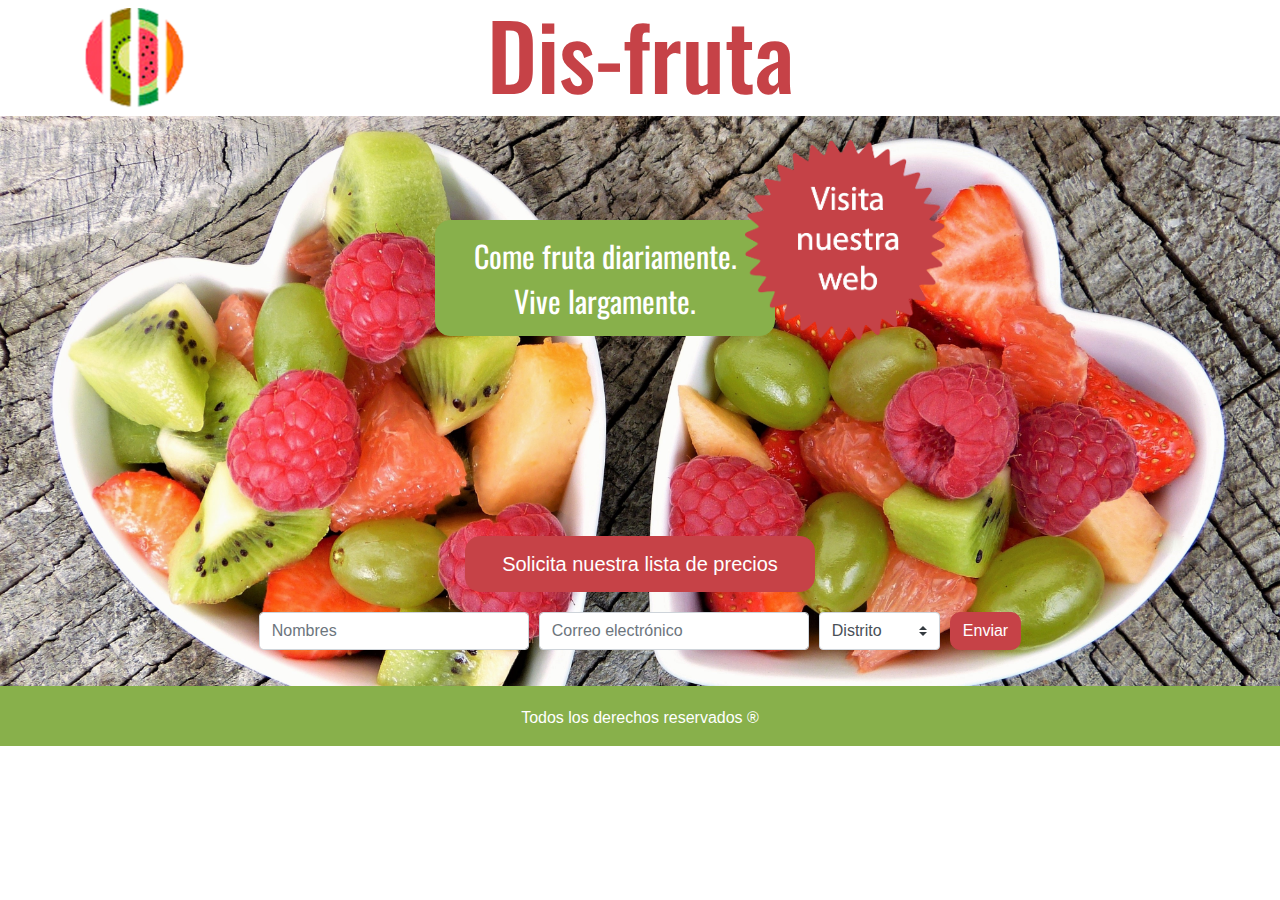
<file: Index.html>
<!DOCTYPE html>
<html lang="es">

<head>
  <meta charset="UTF-8">
  <meta name="viewport" content="width=device-width, initial-scale=1.0">
  <meta http-equiv="X-UA-Compatible" content="ie=edge">
  <title>Dis-fruta</title>
  <link rel="stylesheet" href="https://stackpath.bootstrapcdn.com/bootstrap/4.3.1/css/bootstrap.min.css"
    integrity="sha384-ggOyR0iXCbMQv3Xipma34MD+dH/1fQ784/j6cY/iJTQUOhcWr7x9JvoRxT2MZw1T" crossorigin="anonymous">
  <link rel="stylesheet" href="estilos.css">
  <link rel="stylesheet" href="animate/animate.css">
  <link rel="stylesheet" href="https://use.fontawesome.com/releases/v5.8.1/css/all.css"
    integrity="sha384-50oBUHEmvpQ+1lW4y57PTFmhCaXp0ML5d60M1M7uH2+nqUivzIebhndOJK28anvf" crossorigin="anonymous">
  <link href="https://fonts.googleapis.com/css?family=Oswald" rel="stylesheet">


</head>

<body>

  <header>
    <div class="container">
      <div class="row align-items-center">
        <div class="col-sm-12 col-md-3">

          <div class="logo animated jackInTheBox">

            <img src="img/logo.png" alt="logo">

          </div>

        </div>



        <div class="col-sm-12 col-md-6">

          <div class="row justify-content-center">

            <h1 class="titulo">Dis-fruta</h1>

          </div>

        </div>

        <div class="col-sm-12 col-md-3">

          <div class="row justify-content-center">
            <div class="redes-sociales">

              <i class="fab fa-facebook-square"></i>
              <i class="fab fa-instagram"></i>
              <i class="fab fa-whatsapp"></i>

            </div>
          </div>

        </div>

      </div>
    </div>
  </header>

  <section id="formulario">
    <div class="container">
      <div class="row justify-content-md-center">
        <div class="col-sm-6 col-md-6 col-lg-6">
          <div class="alert alert-secondary frase" role="alert">
            Come fruta diariamente. <br> Vive largamente.
          </div>
        </div>
        <div class="col-sm-6 col-md-6 col-lg-6">
          <a href="disfruta/onepage.html"><img src="img/cta.png" alt="oferta" class="cta animated infinite pulse"></a>
        </div>
      </div>

      <div class="row justify-content-md-center">
        <div class="col-sm-12 col-md-4">
          <div class="animated infinite bounce alert alert-success titulo-formulario" role="alert">
            Solicita nuestra lista de precios
          </div>
        </div>
      </div>

      <div class="row justify-content-md-center">
        <div class="col">

          <div class="form">

            <form>
              <div class="form-row justify-content-md-center">
                <div class="col-sm-3 my-1">
                  <label class="sr-only" for="inlineFormInputName">Nombres</label>
                  <input type="text" class="form-control" id="inlineFormInputName" placeholder="Nombres">
                </div>
                <div class="col-sm-3 my-1">
                  <input type="text" class="form-control" placeholder="Correo electrónico">
                </div>
                <div class="col-auto my-1">
                  <label class="mr-sm-2 sr-only" for="inlineFormCustomSelect">Preference</label>
                  <select class="custom-select mr-sm-2" id="inlineFormCustomSelect">
                    <option selected>Distrito</option>
                    <option value="1">La Molina</option>
                    <option value="2">San Borja</option>
                    <option value="3">Miraflores</option>
                  </select>
                </div>

                <div class="col-auto my-1">
                  <button type="submit" class="btn btn-primary">Enviar</button>
                </div>
              </div>
            </form>

          </div>


        </div>

      </div>
    </div>



  </section>

  <footer>


    <div class="container">
      <div class="row align-items-center">
        <div class=col-sm-12 col-md-12">
          <div class="derechos-de-autor">
            <p> Todos los derechos reservados ® </p>
          </div>

        </div>
      </div>
    </div>


  </footer>





</body>

</html>
</file>
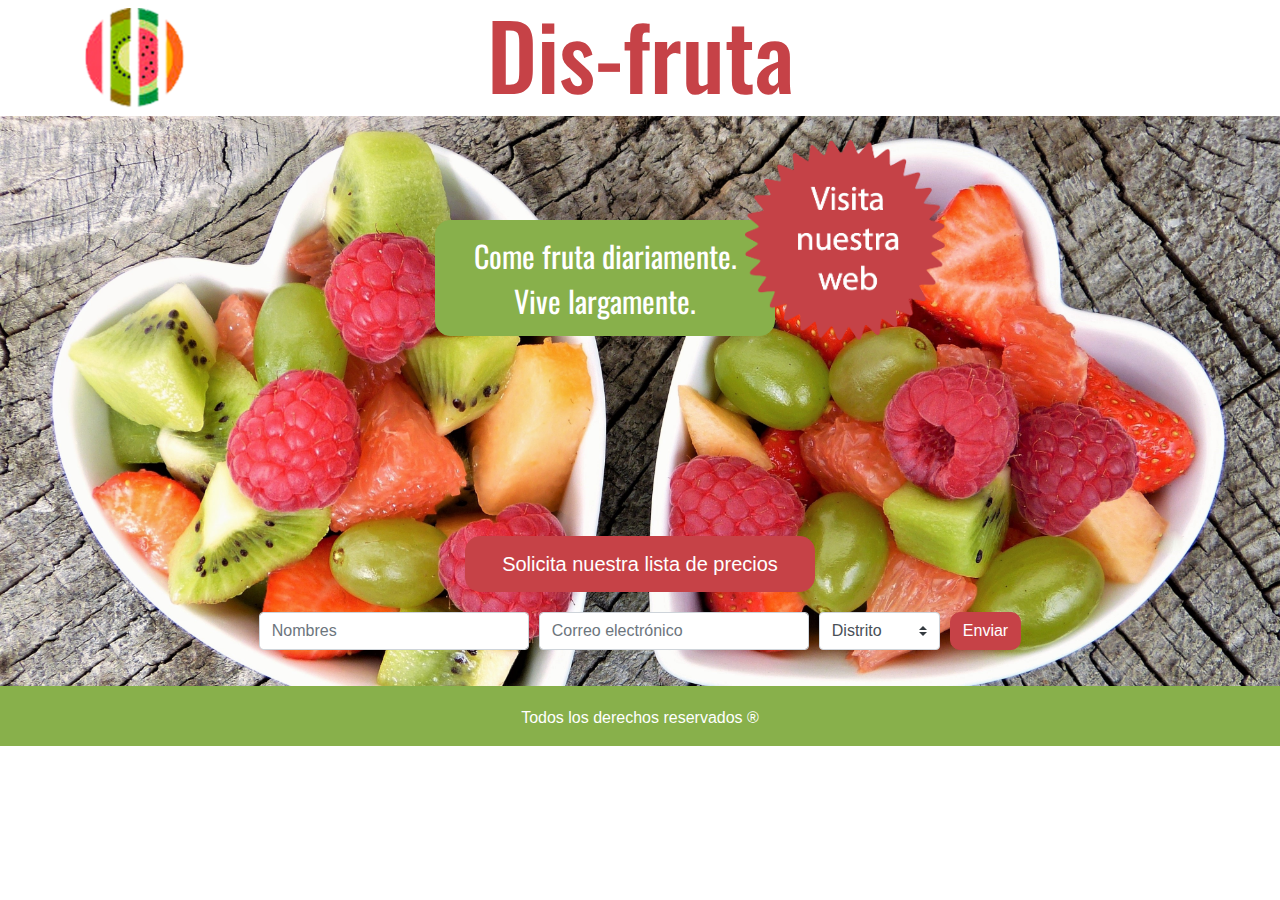
<file: Index-2.html>
<!DOCTYPE html>
<html lang="es">

<head>
  <meta charset="UTF-8">
  <meta name="viewport" content="width=device-width, initial-scale=1.0">
  <meta http-equiv="X-UA-Compatible" content="ie=edge">
  <title>Dis-fruta</title>
  <link rel="stylesheet" href="https://stackpath.bootstrapcdn.com/bootstrap/4.3.1/css/bootstrap.min.css"
    integrity="sha384-ggOyR0iXCbMQv3Xipma34MD+dH/1fQ784/j6cY/iJTQUOhcWr7x9JvoRxT2MZw1T" crossorigin="anonymous">
  <link rel="stylesheet" href="estilos.css">
  <link rel="stylesheet" href="animate/animate.css">
  <link rel="stylesheet" href="https://use.fontawesome.com/releases/v5.8.1/css/all.css"
    integrity="sha384-50oBUHEmvpQ+1lW4y57PTFmhCaXp0ML5d60M1M7uH2+nqUivzIebhndOJK28anvf" crossorigin="anonymous">
  <link href="https://fonts.googleapis.com/css?family=Oswald" rel="stylesheet">


</head>

<body>

  <header>
    <div class="container">
      <div class="row align-items-center">
        <div class="col-sm-12 col-md-3">

          <div class="logo animated jackInTheBox">

            <img src="img/logo.png" alt="logo">

          </div>

        </div>



        <div class="col-sm-12 col-md-6">

          <div class="row justify-content-center">

            <h1 class="titulo">Dis-fruta</h1>

          </div>

        </div>

        <div class="col-sm-12 col-md-3">

          <div class="row justify-content-center">
            <div class="redes-sociales">

              <i class="fab fa-facebook-square"></i>
              <i class="fab fa-instagram"></i>
              <i class="fab fa-whatsapp"></i>

            </div>
          </div>

        </div>

      </div>
    </div>
  </header>

  <section id="formulario">
    <div class="container">
      <div class="row justify-content-md-center">
        <div class="col-sm-6 col-md-6 col-lg-6">
          <div class="alert alert-secondary frase" role="alert">
            Come fruta diariamente. <br> Vive largamente.
          </div>
        </div>
        <div class="col-sm-6 col-md-6 col-lg-6">
          <a href="disfruta/onepage.html"><img src="img/cta.png" alt="oferta" class="cta animated infinite pulse"></a>
        </div>
      </div>

      <div class="row justify-content-md-center">
        <div class="col-sm-12 col-md-4">
          <div class="animated infinite bounce alert alert-success titulo-formulario" role="alert">
            Solicita nuestra lista de precios
          </div>
        </div>
      </div>

      <div class="row justify-content-md-center">
        <div class="col">

          <div class="form">

            <form>
              <div class="form-row justify-content-md-center">
                <div class="col-sm-3 my-1">
                  <label class="sr-only" for="inlineFormInputName">Nombres</label>
                  <input type="text" class="form-control" id="inlineFormInputName" placeholder="Nombres">
                </div>
                <div class="col-sm-3 my-1">
                  <input type="text" class="form-control" placeholder="Correo electrónico">
                </div>
                <div class="col-auto my-1">
                  <label class="mr-sm-2 sr-only" for="inlineFormCustomSelect">Preference</label>
                  <select class="custom-select mr-sm-2" id="inlineFormCustomSelect">
                    <option selected>Distrito</option>
                    <option value="1">La Molina</option>
                    <option value="2">San Borja</option>
                    <option value="3">Miraflores</option>
                  </select>
                </div>

                <div class="col-auto my-1">
                  <button type="submit" class="btn btn-primary">Enviar</button>
                </div>
              </div>
            </form>

          </div>


        </div>

      </div>
    </div>



  </section>

  <footer>


    <div class="container">
      <div class="row align-items-center">
        <div class=col-sm-12 col-md-12">
          <div class="derechos-de-autor">
            <p> Todos los derechos reservados ® </p>
          </div>

        </div>
      </div>
    </div>


  </footer>





</body>

</html>
</file>
<file: estilos.css>
.redes-sociales {
    text-align: end;
    font-size: 40px;

}

.fab {
    color: #88b04b;
}

#formulario {

    background: url(img/fondo.jpg) no-repeat;
    background-size: cover;
    height: 570px;
    display: flex;
    align-items: end;
    padding-bottom: 2em;
}

.titulo {

    margin-bottom: .5rem;
    font-weight: 500px;
    line-height: 1.2;   
    text-align: center;
    font-family: 'Oswald', sans-serif;
    font-size: 90px;
    color: #c64247;
    
   
}

.frase {
 
    color: white;
    text-align: center;
    font-size: 30px;
    font-family: 'Pacifico', cursive;
    margin-left: 350px;
    margin-right: -150px;
    
}

.titulo-formulario {

    color: white;
    text-align: center;
    font-size: 20px;
}

.alert-secondary {
background-color: #88b04b;
border-color: #88b04b;
border-radius: 15px;
margin-bottom: 200px;
font-family: 'Oswald', sans-serif;
}

.alert-success {
background-color: #c64247;
border-color: #c64247;
border-radius: 15px;

}

.btn-primary {
    background-color: #c64247;
    border-color: #c64247;
    border-radius: 10px;
}

.btn-primary:hover {
  background-color: #88b04b;
  border-color: #88b04b;
}

.form{

    animation-duration: 3s;
  animation-name: slidein;

   
  
}

@keyframes slidein {
    from {
      margin-left: 100%;
      width: 300%; 
    }
  
    to {
      margin-left: 0%;
      width: 100%;
    }
  }



  .logo img{

    width: 100px;
    height: 100px;
    position: relative;

 }

  footer{

    background-color: #88b04b;
    height: 60px;
    display: flex;
 
  }


  .derechos-de-autor {

      margin-top: 20px;
      color:white;
      text-align: center;
        
}

.fa-registered {

    margin-top: 10em;
    color:white;
    margin-right: initial;


}

.cta {

z-index: 9999;
margin-left: 90px;
margin-top: -80px;
width: 200px;
height: 200px;

}
</file>
